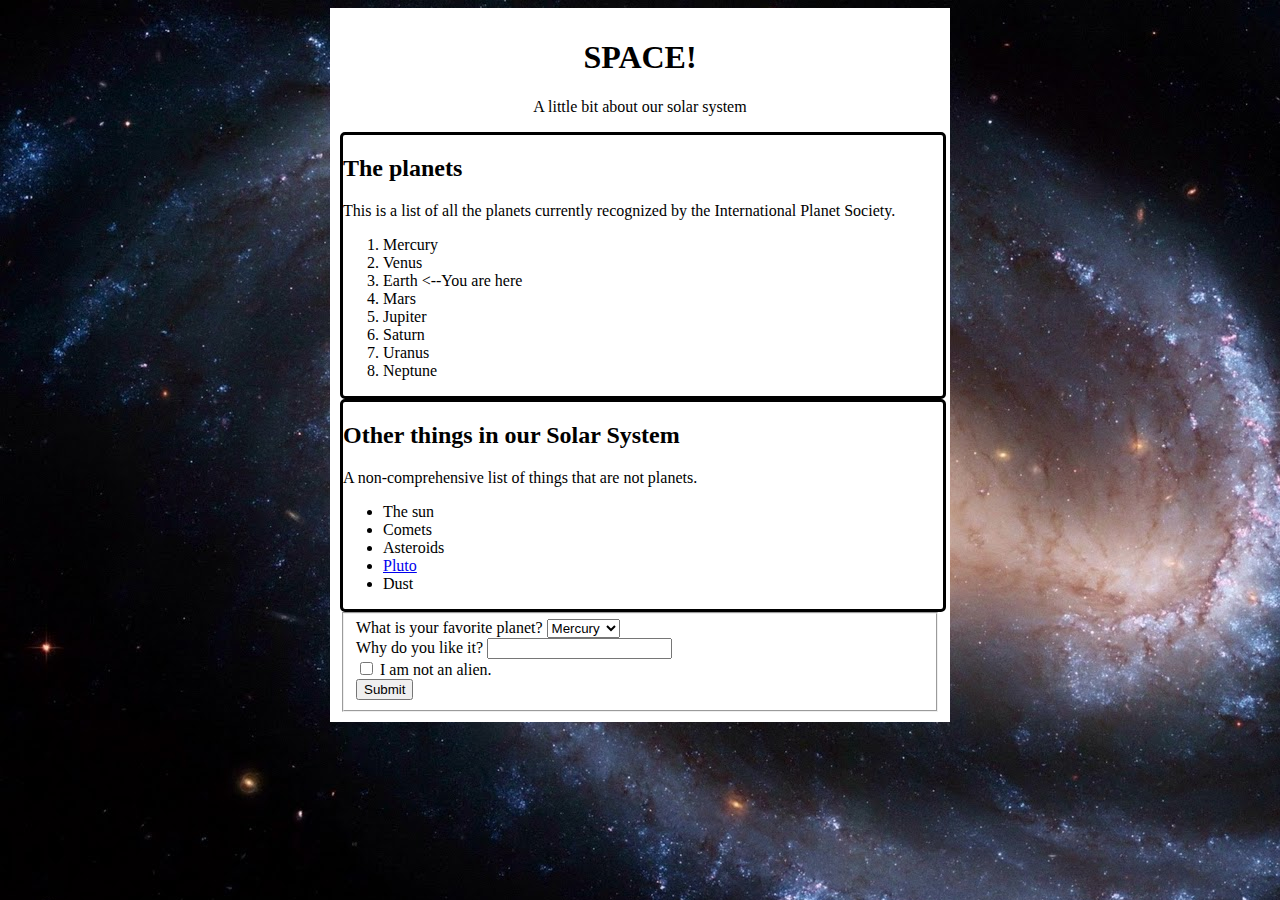
<file: index.html>
<!DOCTYPE html>
<html>
<head>
	<title>SPACE!</title>
	<link rel="stylesheet" type="text/css" href="spacestyles.css">
</head>
<body>
<div class="wrapper">
<main>
<section id="header">
	<h1>SPACE!</h1>
	<p>A little bit about our solar system</p>
</section>
<section class="section">	
	<h2><strong>The planets</strong></h2>
	<p>This is a list of all the planets currently recognized by the International Planet Society.</p>
	<ol>
		<li>Mercury</li>
		<li>Venus</li>
		<li>Earth <--You are here</li>
		<li>Mars</li>
		<li>Jupiter</li>
		<li>Saturn</li>
		<li>Uranus</li>
		<li>Neptune</li>
	</ol>
</section>
<section class="section">
	<H2>Other things in our Solar System</H2>
	<p>A non-comprehensive list of things that are not planets.</p>
	<ul>
		<li>The sun</li>
		<li>Comets</li>
		<li>Asteroids</li>
		<li><a href="learn_more.html">Pluto</a></li>
		<li>Dust</li>
	</ul>
</section>
	<form id="form" name="Planet" action ="success.html">
    	<fieldset>
			<div>
        		<label>What is your favorite planet? </label>
          			<select name="pet">
			    		<option value = "mercury">Mercury</option>
			        	<option value = "venus"> Venus</option>
			         	<option value = "earth">Earth</option>
			        	<option value = "mars">Mars</option>
			        	<option value = "jupiter">Jupiter</option>
			        	<option value = "saturn">Saturn</option>
			        	<option value = "uranus">Uranus</option>
			        	<option value = "neptune">Neptune</option>
					</select>
			</div>
      <div>
      	<label>Why do you like it?</label>
      	<input type="text" name="reason">
      </div>
      <div>
        <input type= "checkbox" name="cb-agree" value="agree">

          I am not an alien.
      </div>
      <button type="submit">Submit</button>
    </fieldset>
  </form>
  </main>
  </div>
</body>
</html>
</file>
<file: spacestyles.css>
body {
	background-image: url("space.jpg");
	background-attachment: fixed;
}
.wrapper {
	padding: 10px;
	margin: 0 auto;
	max-width: 600px;
	min-width: 20%;	
	background-color: white;
}

.section {
	display: inline-block;
	vertical-align: text-top;
	width: 100%;
	border-radius: 5px;
  	border-color: black;
  	border-style: solid;
  	border-width: 3px;
}
#form {
	width: 100%;
}
#header {
	text-align: center;
	position: relative;

}
a:visited {
	color: green;
}
</file>
